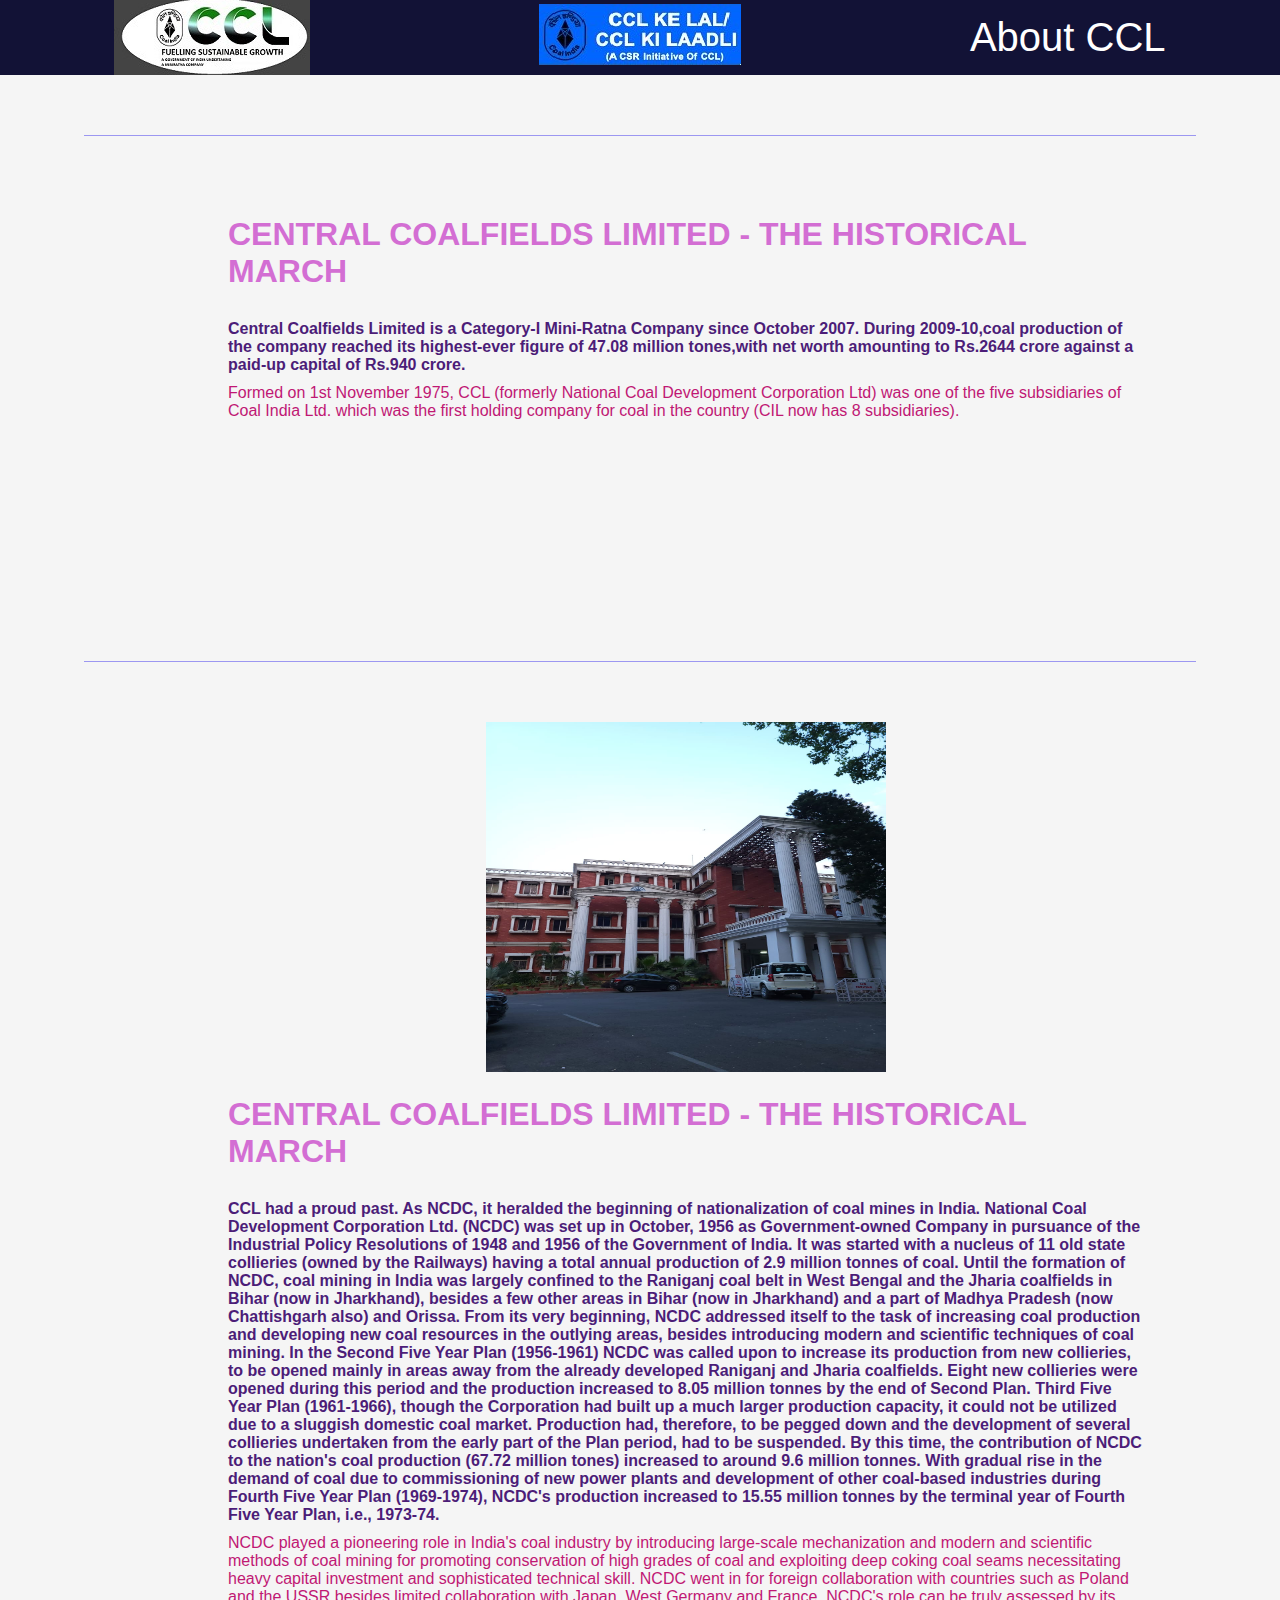
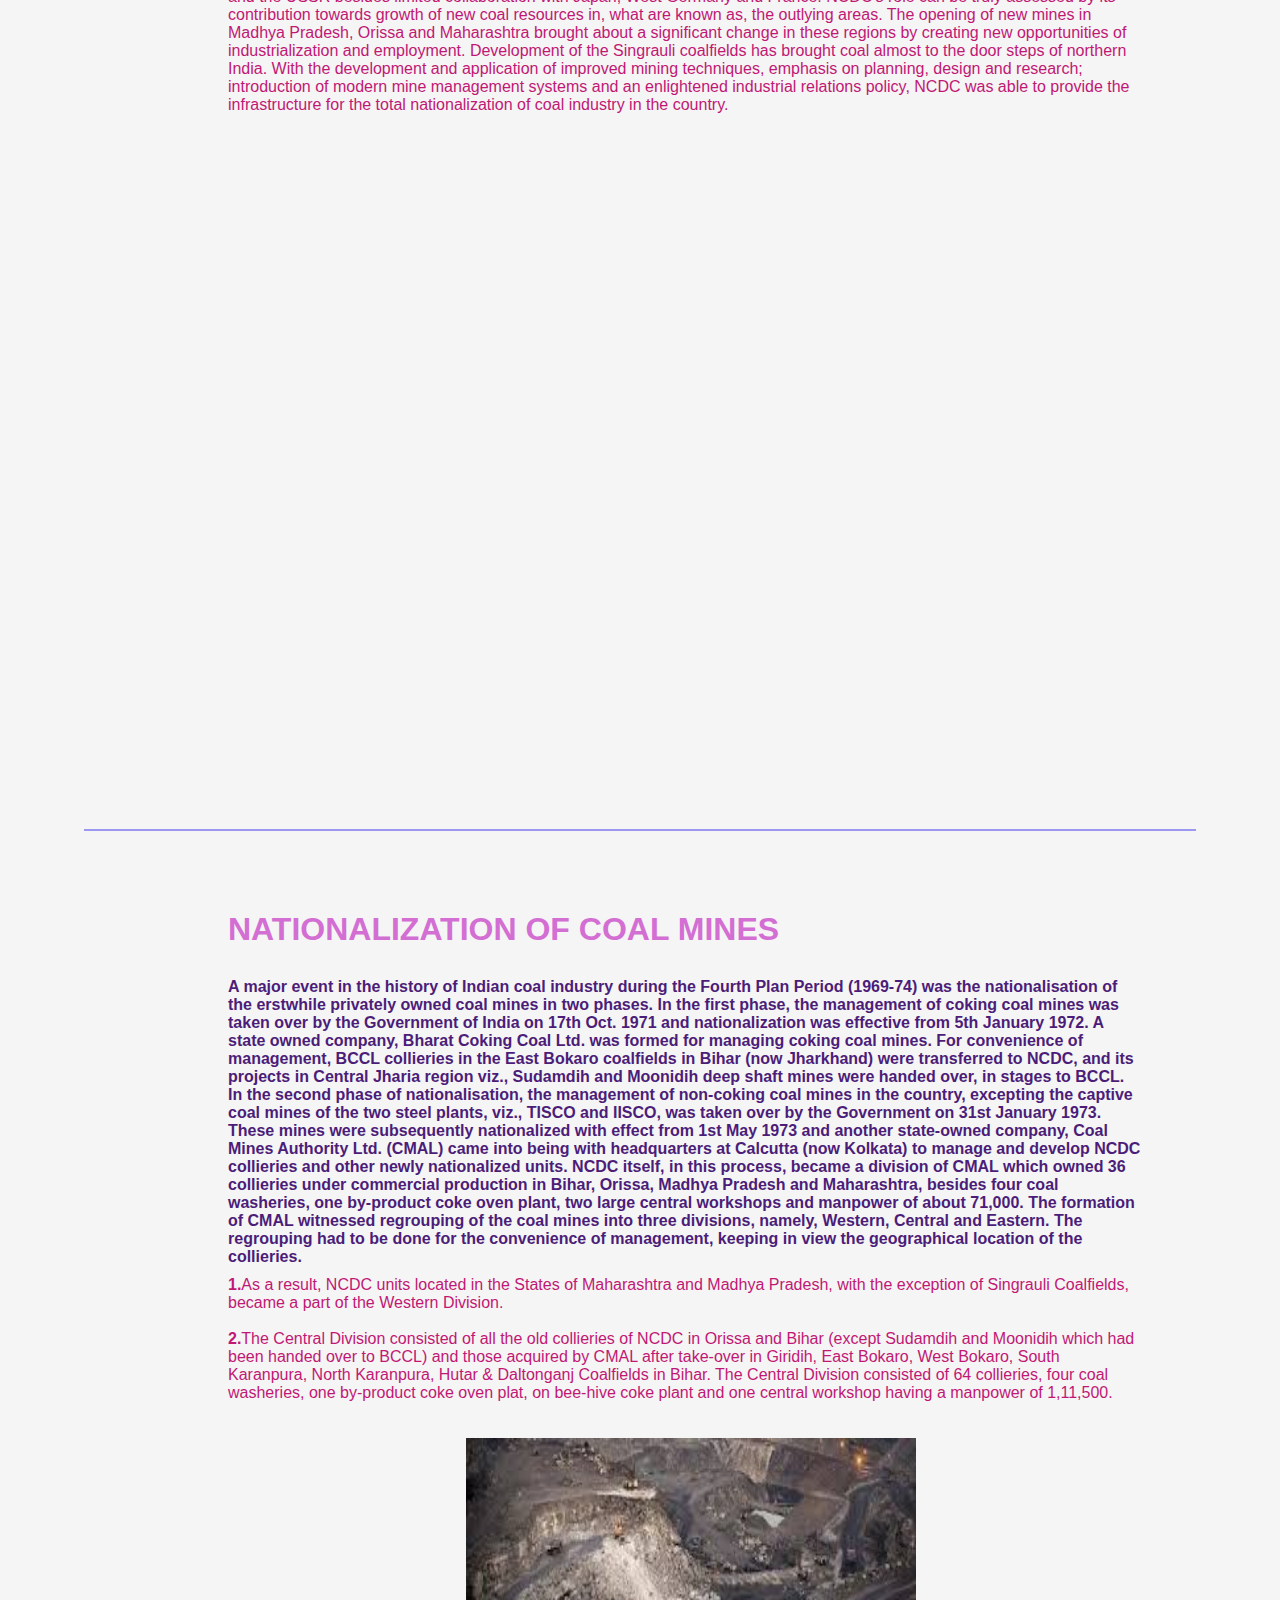
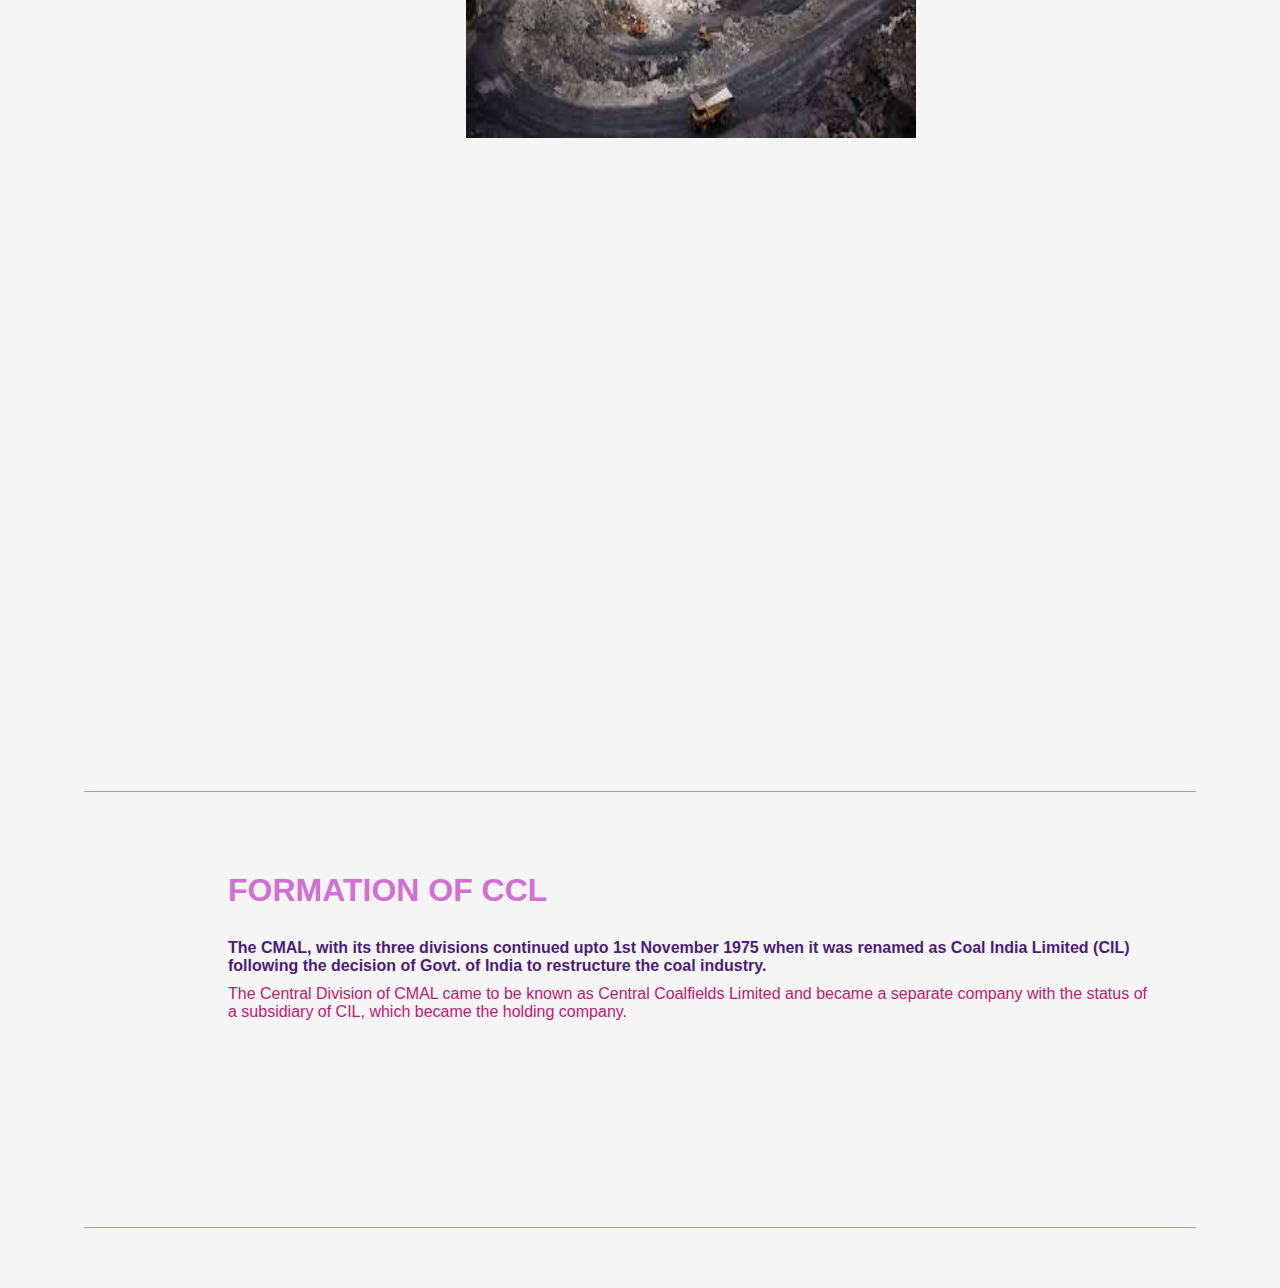
<file: Home/aboutccl.html>
<!DOCTYPE html>
<html lang="en">

<head>
    <meta charset="UTF-8">
    <meta name="viewport" content="width=device-width, initial-scale=1.0">
    <title>About CCL</title>
    <link rel="stylesheet" href="aboutccl.css">
</head>

<body>
    <Header>
        <nav>
            <div class="left"><img src="CCL_LOGO2_final.jpg" alt=""></div>
            <div class="left"><img src="ccl-ke-lal-ccl-ki-laadli.jpg" alt=""></div>
            <div class="right">
                <P>About CCL</P>
            </div>
        </nav>
    </Header>

    <main>
        <hr>
        <section class="secondSection">
            <h3>CENTRAL COALFIELDS LIMITED - THE HISTORICAL MARCH</h3>

            <h4>Central Coalfields Limited is a Category-I Mini-Ratna Company since October 2007. During 2009-10,coal production of the company reached its highest-ever figure of 47.08 million tones,with net worth amounting to Rs.2644 crore against a paid-up capital of Rs.940 crore.</h4>
            <span>Formed on 1st November 1975, CCL (formerly National Coal Development Corporation Ltd) was one of the five subsidiaries of </span> <span>Coal India Ltd. which was the first holding company for coal in the country (CIL now has 8 subsidiaries).</span>

        </section>
        <hr>
        <section class="thirdSection">
            <img src="ac3.jpeg" class="one">
            <h3>CENTRAL COALFIELDS LIMITED - THE HISTORICAL MARCH</h3>

            <h4>
                CCL had a proud past. As NCDC, it heralded the beginning of nationalization of coal mines in India. National Coal Development Corporation Ltd. (NCDC) was set up in October, 1956 as Government-owned Company in pursuance of the Industrial Policy Resolutions of 1948 and 1956 of the Government of India. It was started with a nucleus of 11 old state collieries (owned by the Railways) having a total annual production of 2.9 million tonnes of coal. Until the formation of NCDC, coal mining in India was largely confined to the Raniganj coal belt in West Bengal and the Jharia coalfields in Bihar (now in Jharkhand), besides a few other areas in Bihar (now in Jharkhand) and a part of Madhya Pradesh (now Chattishgarh also) and Orissa. From its very beginning, NCDC addressed itself to the task of increasing coal production and developing new coal resources in the outlying areas, besides introducing modern and scientific techniques of coal mining. In the Second Five Year Plan (1956-1961) NCDC was called upon to increase its production from new collieries, to be opened mainly in areas away from the already developed Raniganj and Jharia coalfields. Eight new collieries were opened during this period and the production increased to 8.05 million tonnes by the end of Second Plan. Third Five Year Plan (1961-1966), though the Corporation had built up a much larger production capacity, it could not be utilized due to a sluggish domestic coal market. Production had, therefore, to be pegged down and the development of several collieries undertaken from the early part of the Plan period, had to be suspended. By this time, the contribution of NCDC to the nation's coal production (67.72 million tones) increased to around 9.6 million tonnes. With gradual rise in the demand of coal due to commissioning of new power plants and development of other coal-based industries during Fourth Five Year Plan (1969-1974), NCDC's production increased to 15.55 million tonnes by the terminal year of Fourth Five Year Plan, i.e., 1973-74.
            </h4>
            <span>NCDC played a pioneering role in India's coal industry by introducing large-scale mechanization and modern and scientific </span> <span> methods of coal mining for promoting conservation of high grades of coal and exploiting deep coking coal seams necessitating </span> <span> heavy capital investment and sophisticated technical skill. NCDC went in for foreign collaboration with countries such as Poland </span> <span> and the USSR besides limited collaboration with Japan, West Germany and France. NCDC's role can be truly assessed by its </span> <span>contribution towards growth of new coal resources in, what are known as, the outlying areas. The opening of new mines in </span> <span>Madhya Pradesh, Orissa and Maharashtra brought about a significant change in these regions by creating new opportunities of </span> <span>industrialization and employment. Development of the Singrauli coalfields has brought coal almost to the door steps of northern</span> <span> India. With the development and application of improved mining techniques, emphasis on planning, design and research; </span> <span> introduction of modern mine management systems and an enlightened industrial relations policy, NCDC was able to provide the </span> <span>infrastructure for the total nationalization of coal industry in the country.</span>
        </section>
        <hr>
        <section class="forthSection">
            <h3>NATIONALIZATION OF COAL MINES</h3>

            <h4>
                A major event in the history of Indian coal industry during the Fourth Plan Period (1969-74) was the nationalisation of the erstwhile privately owned coal mines in two phases. In the first phase, the management of coking coal mines was taken over by the Government of India on 17th Oct. 1971 and nationalization was effective from 5th January 1972. A state owned company, Bharat Coking Coal Ltd. was formed for managing coking coal mines. For convenience of management, BCCL collieries in the East Bokaro coalfields in Bihar (now Jharkhand) were transferred to NCDC, and its projects in Central Jharia region viz., Sudamdih and Moonidih deep shaft mines were handed over, in stages to BCCL. In the second phase of nationalisation, the management of non-coking coal mines in the country, excepting the captive coal mines of the two steel plants, viz., TISCO and IISCO, was taken over by the Government on 31st January 1973. These mines were subsequently nationalized with effect from 1st May 1973 and another state-owned company, Coal Mines Authority Ltd. (CMAL) came into being with headquarters at Calcutta (now Kolkata) to manage and develop NCDC collieries and other newly nationalized units. NCDC itself, in this process, became a division of CMAL which owned 36 collieries under commercial production in Bihar, Orissa, Madhya Pradesh and Maharashtra, besides four coal washeries, one by-product coke oven plant, two large central workshops and manpower of about 71,000. The formation of CMAL witnessed regrouping of the coal mines into three divisions, namely, Western, Central and Eastern. The regrouping had to be done for the convenience of management, keeping in view the geographical location of the collieries.
            </h4>
            <span><b>1.</b>As a result, NCDC units located in the States of Maharashtra and Madhya Pradesh, with the exception of Singrauli Coalfields,</span> <span>became a part of the Western Division.</span> <br><br><span><b>2.</b>The Central Division consisted of all the old collieries of NCDC in Orissa and Bihar (except Sudamdih and Moonidih which had </span> <span> been handed over to BCCL) and those acquired by CMAL after take-over in Giridih, East Bokaro, West Bokaro, South </span> <span>Karanpura, North Karanpura, Hutar & Daltonganj Coalfields in Bihar. The Central Division consisted of 64 collieries, four coal </span> <span>washeries, one by-product coke oven plat, on bee-hive coke plant and one central workshop having a manpower of 1,11,500.</span>
            <br><br><br>
            <img src="ac1.jpeg" class="two">
        </section>
        <hr>
        <section class="fifthSection">
            <h3>FORMATION OF CCL</h3>

            <h4>The CMAL, with its three divisions continued upto 1st November 1975 when it was renamed as Coal India Limited (CIL) following the decision of Govt. of India to restructure the coal industry. </h4>
            <span>The Central Division of CMAL came to be known as Central Coalfields Limited and became a separate company with the status of </span> <span>a subsidiary of CIL, which became the holding company.</span>
        </section>

        <hr>

    </main>
</body>

</html>
</file>
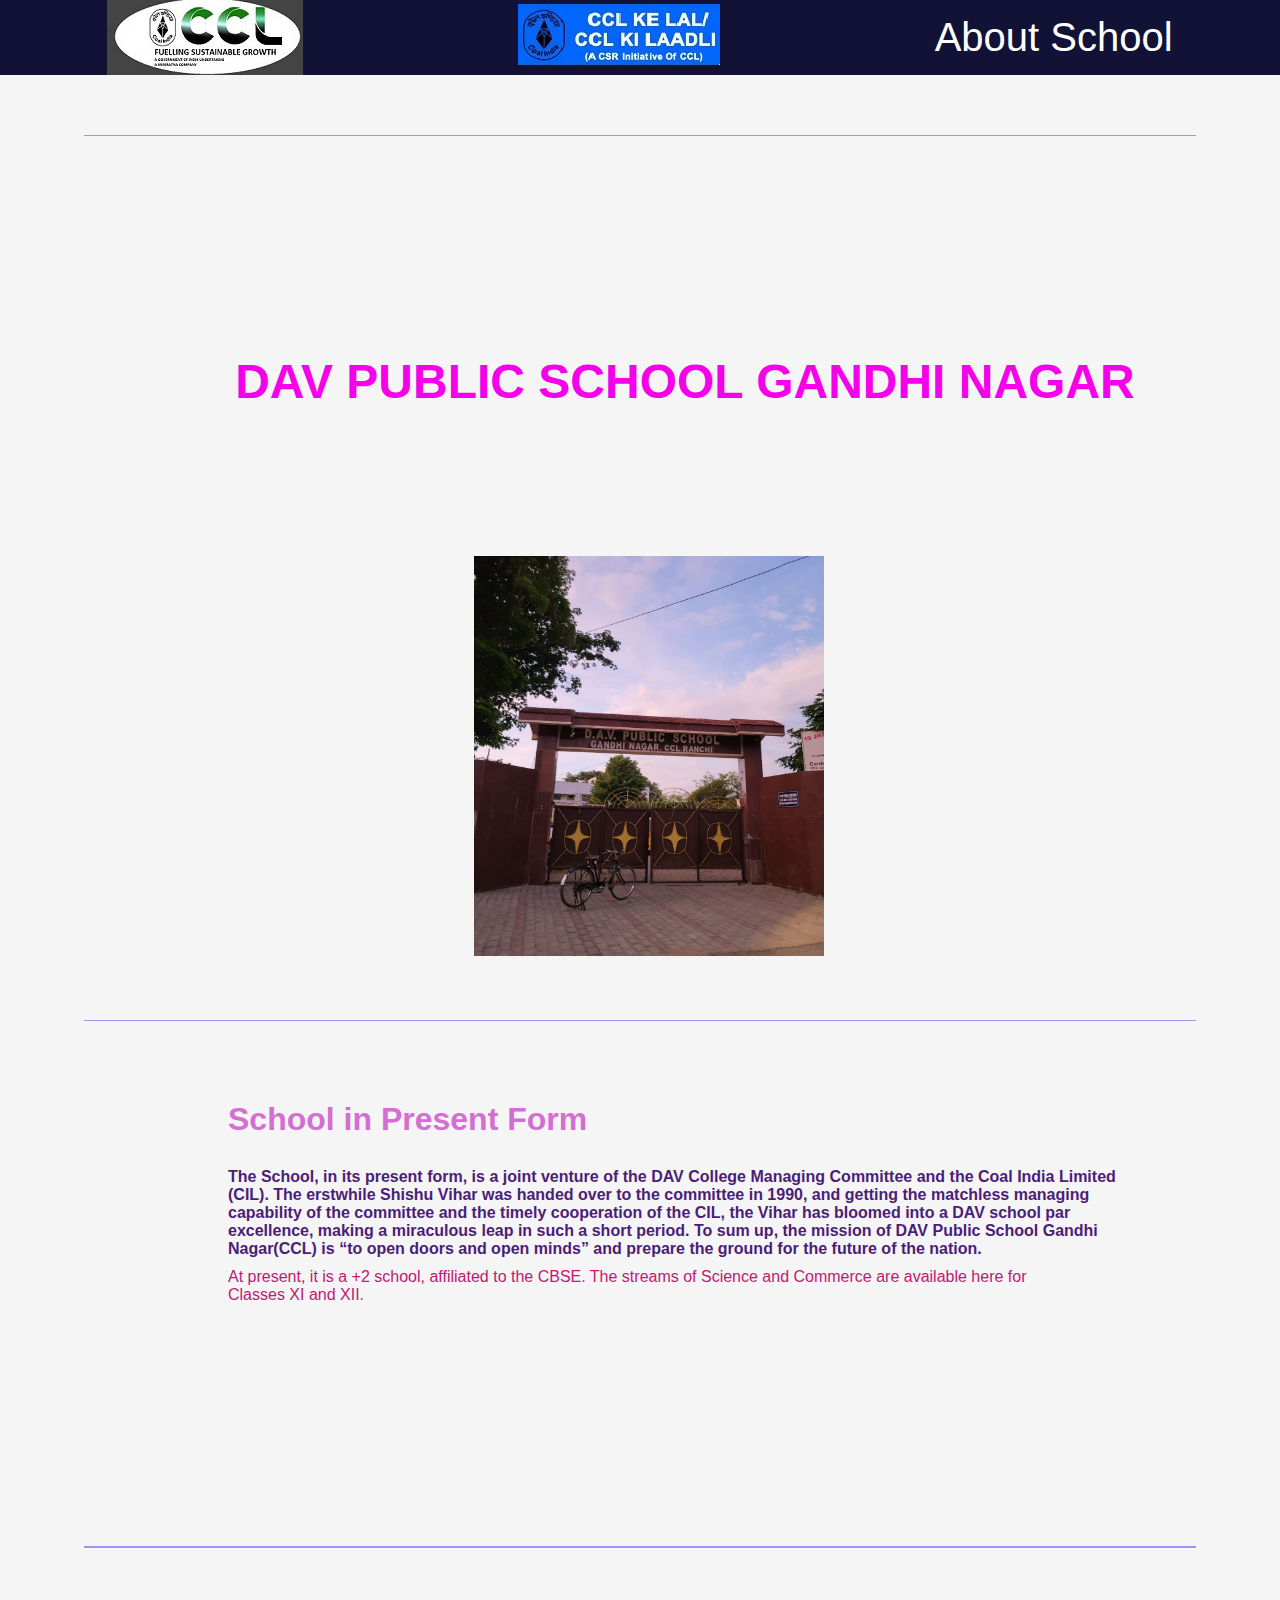
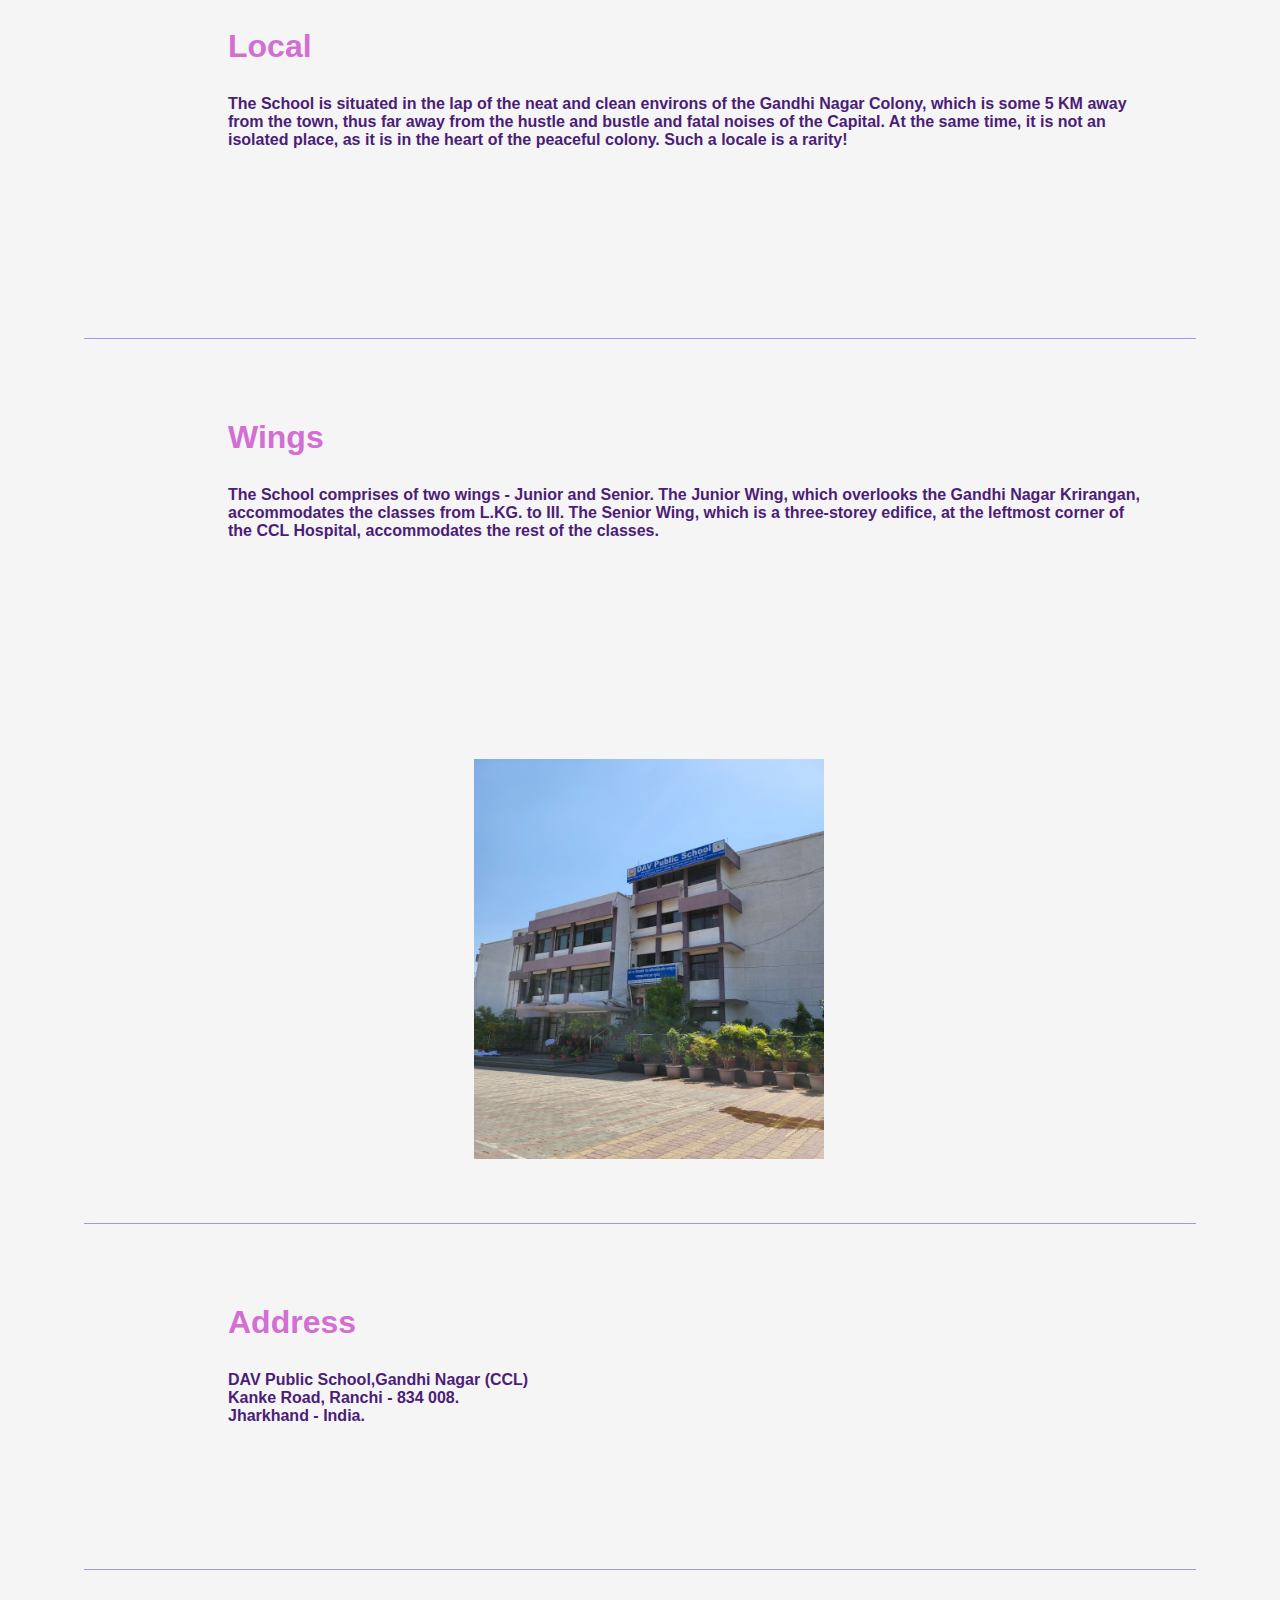
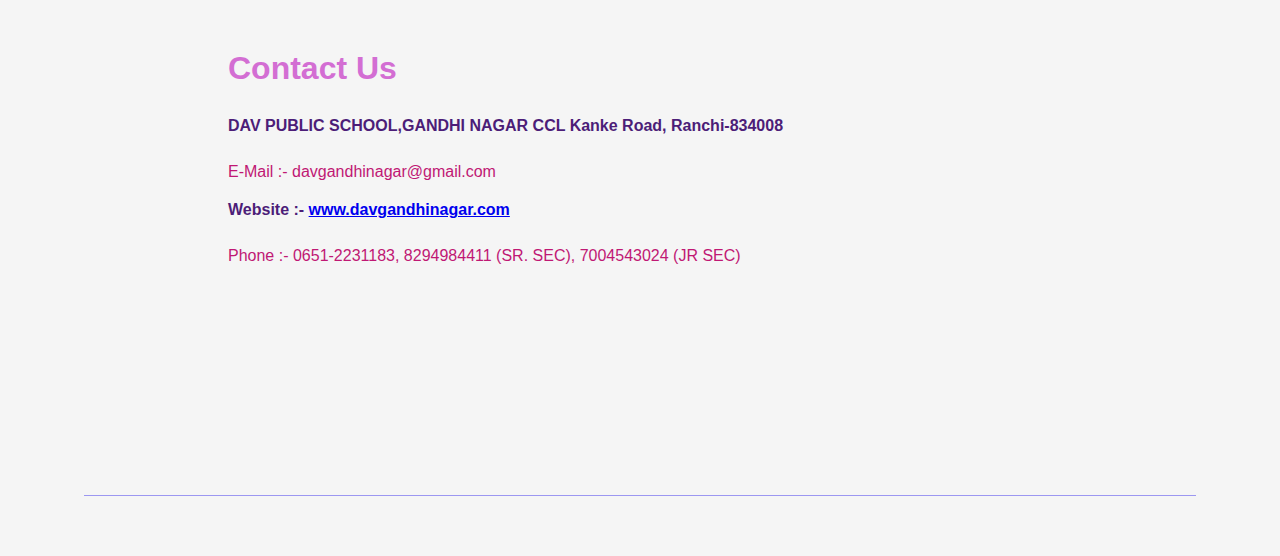
<file: Home/aboutschool.html>
<!DOCTYPE html>
<html lang="en">

<head>
    <meta charset="UTF-8">
    <meta name="viewport" content="width=device-width, initial-scale=1.0">
    <title>About School</title>
    <link rel="stylesheet" href="aboutschool.css">
</head>

<body>
    <Header>
        <nav>
            <div class="left"><img src="CCL_LOGO2_final.jpg" alt=""></div>
            <div class="left"><img src="ccl-ke-lal-ccl-ki-laadli.jpg" alt=""></div>
            <div class="right">
                <P>About School</P>
            </div>
        </nav>
    </Header>

    <main>
        <hr>
        <section class="firstSection">
            <h1>DAV PUBLIC SCHOOL GANDHI NAGAR</h1>
        </section>
        <img class="gate" src="schoolgate2.jpg">
        <hr>
        <section class="secondSection">
            <h3>School in Present Form</h3>

            <h4>The School, in its present form, is a joint venture of the DAV College Managing Committee and the Coal India Limited (CIL). The erstwhile Shishu Vihar was handed over to the committee in 1990, and getting the matchless managing capability of the committee and the timely cooperation of the CIL, the Vihar has bloomed into a DAV school par excellence, making a miraculous leap in such a short period. To sum up, the mission of DAV Public School Gandhi Nagar(CCL) is “to open doors and open minds” and prepare the ground for the future of the nation.</h4>
            <span> At present, it is a +2 school, affiliated to the CBSE. The streams of Science and Commerce are available here for </span><span>Classes XI and XII.</span>

        </section>
        <hr>
        <section class="thirdSection">
            <h3>Local</h3>

            <h4>The School is situated in the lap of the neat and clean environs of the Gandhi Nagar Colony, which is some 5 KM away from the town, thus far away from the hustle and bustle and fatal noises of the Capital. At the same time, it is not an isolated place, as it is in the heart of the peaceful colony. Such a locale is a rarity!</h4>
            </section>
        <hr>
        <section class="forthSection">
            <h3>Wings</h3>

            <h4>The School comprises of two wings - Junior and Senior. The Junior Wing, which overlooks the Gandhi Nagar Krirangan, accommodates the classes from L.KG. to III. The Senior Wing, which is a three-storey edifice, at the leftmost corner of the CCL Hospital, accommodates the rest of the classes.</h4>
            
        </section>
        <img class="img2" src="school2.jpg">
        <hr>
        <section class="fifthSection">
            <h3>Address</h3>

            <h4>DAV Public School,Gandhi Nagar (CCL)<br>Kanke Road, Ranchi - 834 008.<br>Jharkhand - India.</h4>
           </section>

        <hr>
        <section class="sixthSection">
            <h3>Contact Us</h3>

            <h4>DAV PUBLIC SCHOOL,GANDHI NAGAR CCL Kanke Road, Ranchi-834008</h4>
            <br>
            <span>E-Mail :-  davgandhinagar@gmail.com </span>
            <br>
            <h4>Website  :-  <a href="https://davgandhinagar.com/">www.davgandhinagar.com</a></h4>
            <br>
            <span>Phone  :-  0651-2231183, 8294984411 (SR. SEC), 7004543024 (JR SEC)</span>
        </section>


        <hr>

    </main>
</body>

</html>
</file>
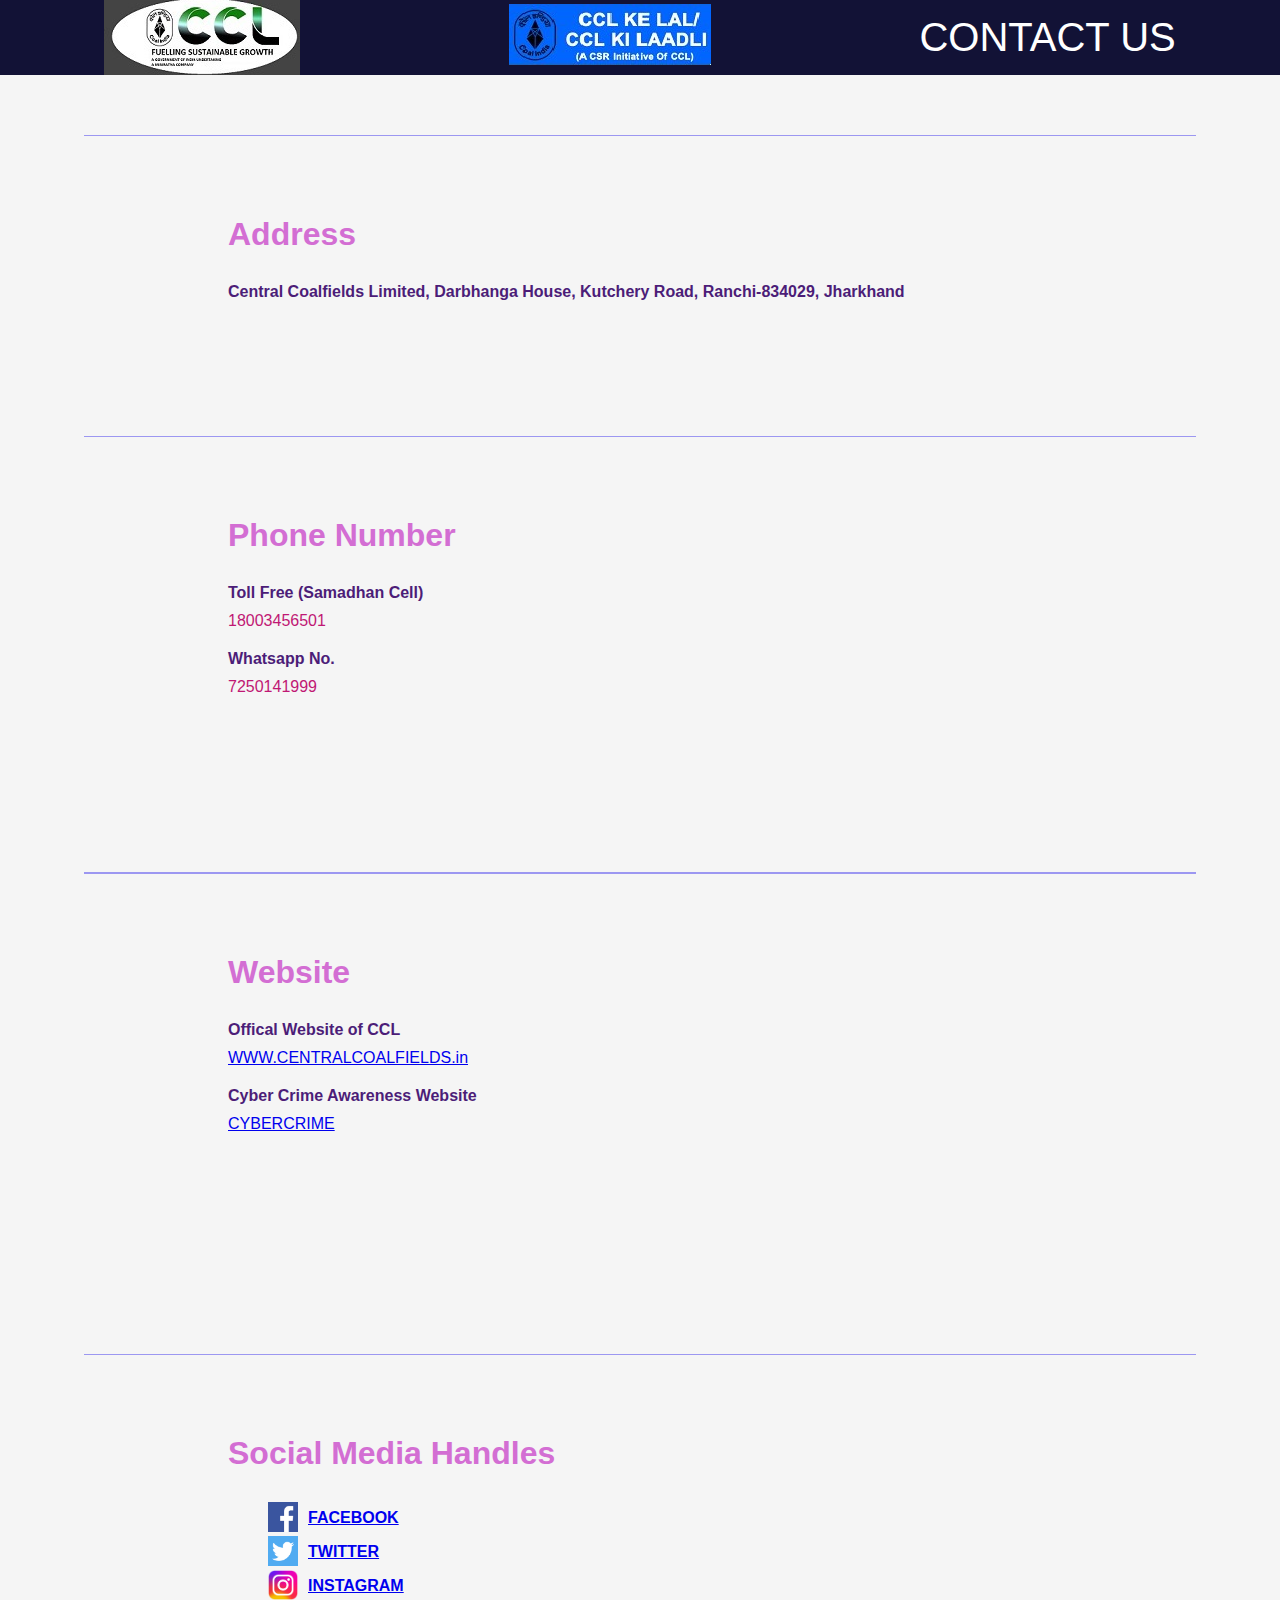
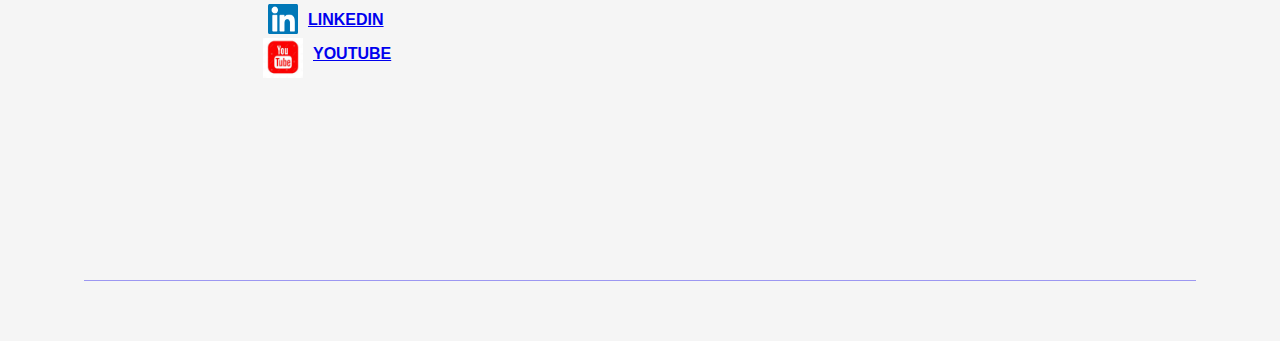
<file: Home/contact.html>
<!DOCTYPE html>
<html lang="en">

<head>
    <meta charset="UTF-8">
    <meta name="viewport" content="width=device-width, initial-scale=1.0">
    <title>CONTACT US</title>
    <link rel="stylesheet" href="contact.css">
</head>

<body>
    <Header>
        <nav>
            <div class="left"><img src="CCL_LOGO2_final.jpg" alt=""></div>
            <div class="left"><img src="ccl-ke-lal-ccl-ki-laadli.jpg" alt=""></div>
            <div class="right">
                <P>CONTACT US</P>
            </div>
        </nav>
    </Header>

    <main>
        <hr>
        <section class="secondSection">
            <h3>Address</h3>

            <h4>Central Coalfields Limited, Darbhanga House, Kutchery Road, Ranchi-834029, Jharkhand</h4>
            
        </section>
        <hr>
        <section class="thirdSection">
            <h3>Phone Number</h3>

            <h4>Toll Free (Samadhan Cell)</h4>
            <span>18003456501</span> 

            <h4>Whatsapp No.</h4>
            <span>7250141999</span>        
        </section>
        <hr>
        <section class="forthSection">
            <h3>Website</h3>

            <h4>Offical Website of CCL</h4>
            <span><a href="https://www.centralcoalfields.in/ind/index_h.php">WWW.CENTRALCOALFIELDS.in</a></span>

            <h4>Cyber Crime Awareness Website</h4>
            <span><a href="https://www.centralcoalfields.in/ind/cybercrime/cyberpage.php">CYBERCRIME</a></span>
        
        </section>
        <hr>
        <section class="fifthSection">
            <h3>Social Media Handles</h3>

            <h4>
                <div class="social"><a href="https://www.facebook.com/CentralCoalfieldsLtd/?fref=ts"><img class="fb" src="facebook.png" alt=""></a>
                    <a href="https://www.facebook.com/CentralCoalfieldsLtd/?fref=ts"><p class="pl">FACEBOOK</p></a>
                    </div>
                    <div class="social"><a href="https://x.com/cclranchi"><img class="fb" src="twitter.png" alt=""></a>
                    <a href="https://x.com/cclranchi"><p class="pl">TWITTER</p></a>
                    </div>
                    <div class="social"><a href="https://www.instagram.com/centralcoalfieldsltd/"><img class="fb" src="instagram.png" alt=""></a>
                    <a href="https://www.instagram.com/centralcoalfieldsltd/"><p class="pl">INSTAGRAM</p></a>
                    </div>
                    <div class="social"><a href="https://www.linkedin.com/company/central-coalfields-limited"><img class="fb" src="linkedin.png" alt=""></a>
                    <a href="https://www.linkedin.com/company/central-coalfields-limited"><p class="pl">LINKEDIN</p></a>
                    </div>
                    <div class="social"><a href="https://www.youtube.com/channel/UCsIb8i_OoYZU6xDeMbXa8Zw"><img class="ut" src="utue.jpg" alt=""></a>
                    <a href="https://www.youtube.com/channel/UCsIb8i_OoYZU6xDeMbXa8Zw"><p class="pl">YOUTUBE</p></a>
                    </div>
            </h4>
        </section>

        <hr>

    </main>
</body>

</html>
</file>
<file: Home/aboutccl.css>
body {
    background-color: whitesmoke;
    color: white;
    font-family: 'Poppins', sans-serif;
}

* {
    margin: 0;
    padding: 0;
}

nav {
    display: flex;
    justify-content: space-around;
    align-items: center;
    height: 75px;
    background-color: rgb(18, 18, 54);
}

nav ul {
    display: flex;
    justify-content: center;
}

nav ul li {
    list-style: none;
    margin: 0 23px;
}

nav ul li a {
    text-decoration: none;
    color: white;
}

nav ul li a:hover {
    color: rgb(130, 130, 190);
    font-size: 1.01rem;
}

main hr {
    border: 0;
    background: #9c97f1;
    height: 1.2px;
    margin: 60px 84px;
}

.left {
    font-size: 1.5rem;
}

.right {
    font-size: 40px;
    font-style: bold;
    align-items: center;
}

.secondSection {
    max-width: 80vw;
    margin: auto;
    height: 45vh;
}


.secondSection h3 {
    padding: 20px 10px 10px 100px;
    font-size: 2rem;

    color: rgb(211, 110, 211);

}

.secondSection span {
    font-size: 1rem;
    padding: 20px 10px 10px 100px;
    color: rgb(192, 24, 116);
    text-align: center;

}

.secondSection h4 {
    font-size: 1rem;
    padding: 20px 10px 10px 100px;
    color: rgb(76, 29, 120);
}

.thirdSection {
    max-width: 80vw;
    margin: auto;
    height: 183vh;
}

.thirdSection h3 {
    padding: 20px 10px 10px 100px;
    font-size: 2rem;

    color: rgb(211, 110, 211);
}

.thirdSection span {
    font-size: 1rem;
    padding: 20px 10px 10px 100px;
    color: rgb(192, 24, 116);
    text-align: center;

}

.thirdSection h4 {
    font-size: 1rem;
    padding: 20px 10px 10px 100px;
    color: rgb(76, 29, 120);
}

.forthSection {
    max-width: 80vw;
    margin: auto;
    height: 160vh;
}

.forthSection h3 {
    padding: 20px 10px 10px 100px;
    font-size: 2rem;

    color: rgb(211, 110, 211);
}

.forthSection span {
    font-size: 1rem;
    padding: 20px 10px 10px 100px;
    color: rgb(192, 24, 116);
    text-align: center;

}

.forthSection h4 {
    font-size: 1rem;
    padding: 20px 10px 10px 100px;
    color: rgb(76, 29, 120);
}

.fifthSection {
    max-width: 80vw;
    margin: auto;
    height: 35vh;
}

.fifthSection h3 {
    padding: 20px 10px 10px 100px;
    font-size: 2rem;

    color: rgb(211, 110, 211);
}

.fifthSection span {
    font-size: 1rem;
    padding: 20px 10px 10px 100px;
    color: rgb(192, 24, 116);
    text-align: center;

}

.fifthSection h4 {
    font-size: 1rem;
    padding: 20px 10px 10px 100px;
    color: rgb(76, 29, 120);
}

.one {
    height: 350px;
    width: 400px;
    padding-left: 35%;
}
.two {
    height: 300px;
    width: 450px;
    padding-left: 33%;
}
</file>
<file: Home/aboutschool.css>
body {
    background-color: whitesmoke;
    color: white;
    font-family: 'Poppins', sans-serif;
}

* {
    margin: 0;
    padding: 0;
}

nav {
    display: flex;
    justify-content: space-around;
    align-items: center;
    height: 75px;
    background-color: rgb(18, 18, 54);
}

nav ul {
    display: flex;
    justify-content: center;
}

nav ul li {
    list-style: none;
    margin: 0 23px;
}

nav ul li a {
    text-decoration: none;
    color: white;
}

nav ul li a:hover {
    color: rgb(130, 130, 190);
    font-size: 1.01rem;
}

main hr {
    border: 0;
    background: #9c97f1;
    height: 1.2px;
    margin: 60px 84px;
}

.left {
    font-size: 1.5rem;
}

.right {
    font-size: 40px;
    font-style: bold;
    align-items: center;
}

.firstSection {
    display: flex;
    justify-content: space-around;
    align-items: center;
    margin: 80px 0;
}

.firstSection>div {
    width: 30%;
}

.leftSection {
    font-size: 3rem;
}

.rightSection img {
    width: 130%;
}

.purple {
    color: rgb(211, 110, 211);
}

#element {
    color: rgb(211, 110, 211);
}

.firstSection {
    max-width: 80vw;
    height: 40vh;
    margin: auto;
}

.firstSection h1 {
    font-size: 3rem;
    color: rgb(245, 1, 233);
    padding: 20px 10px 10px 100px;
}

.gate {
    height: 400px;
    width: 350px;
    padding-left: 37%;

}

.secondSection {
    max-width: 80vw;
    margin: auto;
    height: 45vh;
}


.secondSection h3 {
    padding: 20px 10px 10px 100px;
    font-size: 2rem;

    color: rgb(211, 110, 211);

}

.secondSection span {
    font-size: 1rem;
    padding: 20px 10px 10px 100px;
    color: rgb(192, 24, 116);
    text-align: center;

}

.secondSection h4 {
    font-size: 1rem;
    padding: 20px 10px 10px 100px;
    color: rgb(76, 29, 120);

}

.thirdSection {
    max-width: 80vw;
    margin: auto;
    height: 30vh;
}

.thirdSection h3 {
    padding: 20px 10px 10px 100px;
    font-size: 2rem;

    color: rgb(211, 110, 211);
}

.thirdSection h4 {
    font-size: 1rem;
    padding: 20px 10px 10px 100px;
    color: rgb(76, 29, 120);
}

.forthSection {
    max-width: 80vw;
    margin: auto;
    height: 40vh;
}

.forthSection h3 {
    padding: 20px 10px 10px 100px;
    font-size: 2rem;

    color: rgb(211, 110, 211);
}

.forthSection h4 {
    font-size: 1rem;
    padding: 20px 10px 10px 100px;
    color: rgb(76, 29, 120);
}
.img2 {
    height: 400px;
    width: 350px;
    padding-left: 37%;

}

.fifthSection {
    max-width: 80vw;
    margin: auto;
    height: 25vh;
}

.fifthSection h3 {
    padding: 20px 10px 10px 100px;
    font-size: 2rem;

    color: rgb(211, 110, 211);
}

.fifthSection span {
    font-size: 1rem;
    padding: 20px 10px 10px 100px;
    color: rgb(192, 24, 116);
    text-align: center;

}

.fifthSection h4 {
    font-size: 1rem;
    padding: 20px 10px 10px 100px;
    color: rgb(76, 29, 120);
}

.sixthSection {
    max-width: 80vw;
    margin: auto;
    height: 45vh;
}

.sixthSection h3 {
    padding: 20px 10px 10px 100px;
    font-size: 2rem;

    color: rgb(211, 110, 211);
}

.sixthSection span {
    font-size: 1rem;
    padding: 20px 10px 10px 100px;
    color: rgb(192, 24, 116);
    text-align: center;

}

.sixthSection h4 {
    font-size: 1rem;
    padding: 20px 10px 10px 100px;
    color: rgb(76, 29, 120);
}
</file>
<file: Home/contact.css>
body {
    background-color: whitesmoke;
    color: white;
    font-family: 'Poppins', sans-serif;
}

* {
    margin: 0;
    padding: 0;
}

nav {
    display: flex;
    justify-content: space-around;
    align-items: center;
    height: 75px;
    background-color: rgb(18, 18, 54);
}

nav ul {
    display: flex;
    justify-content: center;
}

nav ul li {
    list-style: none;
    margin: 0 23px;
}

nav ul li a {
    text-decoration: none;
    color: white;
}

nav ul li a:hover {
    color: rgb(130, 130, 190);
    font-size: 1.01rem;
}

main hr {
    border: 0;
    background: #9c97f1;
    height: 1.2px;
    margin: 60px 84px;
}

.left {
    font-size: 1.5rem;
}

.right {
    font-size: 40px;
    font-style: bold;
    align-items: center;
}

.firstSection {
    display: flex;
    justify-content: space-around;
    align-items: center;
    margin: 80px 0;
}

.firstSection>div {
    width: 30%;
}

.leftSection {
    font-size: 3rem;
}

.rightSection img {
    width: 130%;
}

.purple {
    color: rgb(211, 110, 211);
}

#element {
    color: rgb(211, 110, 211);
}

.secondSection {
    max-width: 80vw;
    margin: auto;
    height: 20vh;
}


.secondSection h3 {
    padding: 20px 10px 10px 100px;
    font-size: 2rem;

    color: rgb(211, 110, 211);

}

.secondSection h4 {
    font-size: 1rem;
    padding: 20px 10px 10px 100px;
    color: rgb(76, 29, 120);
}

.thirdSection {
    max-width: 80vw;
    margin: auto;
    height: 35vh;
}

.thirdSection h3 {
    padding: 20px 10px 10px 100px;
    font-size: 2rem;

    color: rgb(211, 110, 211);
}

.thirdSection span {
    font-size: 1rem;
    padding: 20px 10px 10px 100px;
    color: rgb(192, 24, 116);
    text-align: center;

}

.thirdSection h4 {
    font-size: 1rem;
    padding: 20px 10px 10px 100px;
    color: rgb(76, 29, 120);
}

.forthSection {
    max-width: 80vw;
    margin: auto;
    height: 40vh;
}

.forthSection h3 {
    padding: 20px 10px 10px 100px;
    font-size: 2rem;

    color: rgb(211, 110, 211);
}

.forthSection span {
    font-size: 1rem;
    padding: 20px 10px 10px 100px;
    color: rgb(192, 24, 116);
    text-align: center;

}

.forthSection h4 {
    font-size: 1rem;
    padding: 20px 10px 10px 100px;
    color: rgb(76, 29, 120);
}

.fifthSection {
    max-width: 80vw;
    margin: auto;
    height: 45vh;
}

.fifthSection h3 {
    padding: 20px 10px 10px 100px;
    font-size: 2rem;

    color: rgb(211, 110, 211);
}

.fifthSection span {
    font-size: 1rem;
    padding: 20px 10px 10px 100px;
    color: rgb(192, 24, 116);
    text-align: center;

}

.fifthSection h4 {
    font-size: 1rem;
    padding: 20px 10px 10px 100px;
    color: rgb(76, 29, 120);
}

.pl{
    padding-left: 10px;
    padding-top: 7px;
}
.social{
    display: flex;
}
.fb{
    padding-left: 40px;
    height: 30px;
    width: 30px;
}
.ut{
    padding-left: 35px;
    height: 40px;
    width: 40px;
}
</file>
